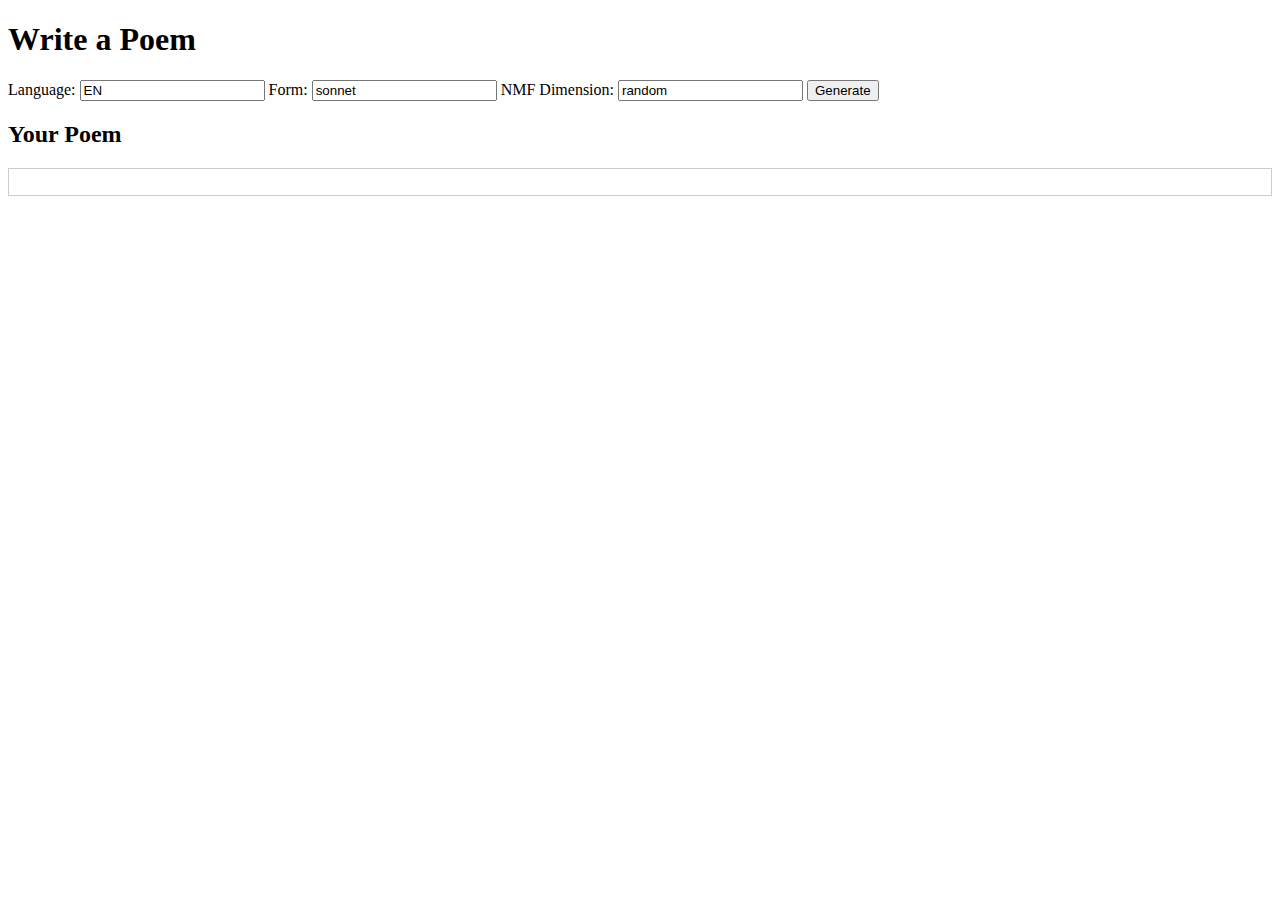
<file: templates/testBackend.html>
<!doctype html>
<html lang="en">
  <head>
    <meta charset="utf-8">
    <title>Poem Generator</title>
  </head>
  <body>
    <h1>Write a Poem</h1>
    <form id="poemForm">
      <label>
        Language:
        <input name="lang" value="EN">
      </label>
      <label>
        Form:
        <input name="form" value="sonnet">
      </label>
      <label>
        NMF Dimension:
        <input name="nmfDim" value="random">
      </label>
      <button type="submit">Generate</button>
    </form>

    <h2>Your Poem</h2>
    <pre id="output" style="white-space: pre-wrap; border: 1px solid #ccc; padding: 1em;"></pre>

    <script>
      document
        .getElementById('poemForm')
        .addEventListener('submit', async function(e) {
          e.preventDefault();                                         // prevents refresh
          const params = new URLSearchParams(new FormData(this));
          const res    = await fetch('/write?' + params);
          const json   = await res.json();
          document.getElementById('output').textContent = ''; // clear previous output
          document.getElementById('output').textContent = formatPoem(json.poem);
        });
      function formatPoem(poem) {
        let txt='';
        poem.stanzas.forEach((s, stanzaIndex) => {
          s.stanza.verses.forEach((v, verseIndex) => {
            txt += v.verse.text
            if (stanzaIndex < poem.stanzas.length - 1 || verseIndex < s.stanza.verses.length - 1) {;
              txt += '\n';
            }
          });
          if (stanzaIndex < poem.stanzas.length - 1) {
            txt += '\n\n';
            }
        });
        return txt;
      }
    </script>
  </body>
</html>
</file>
